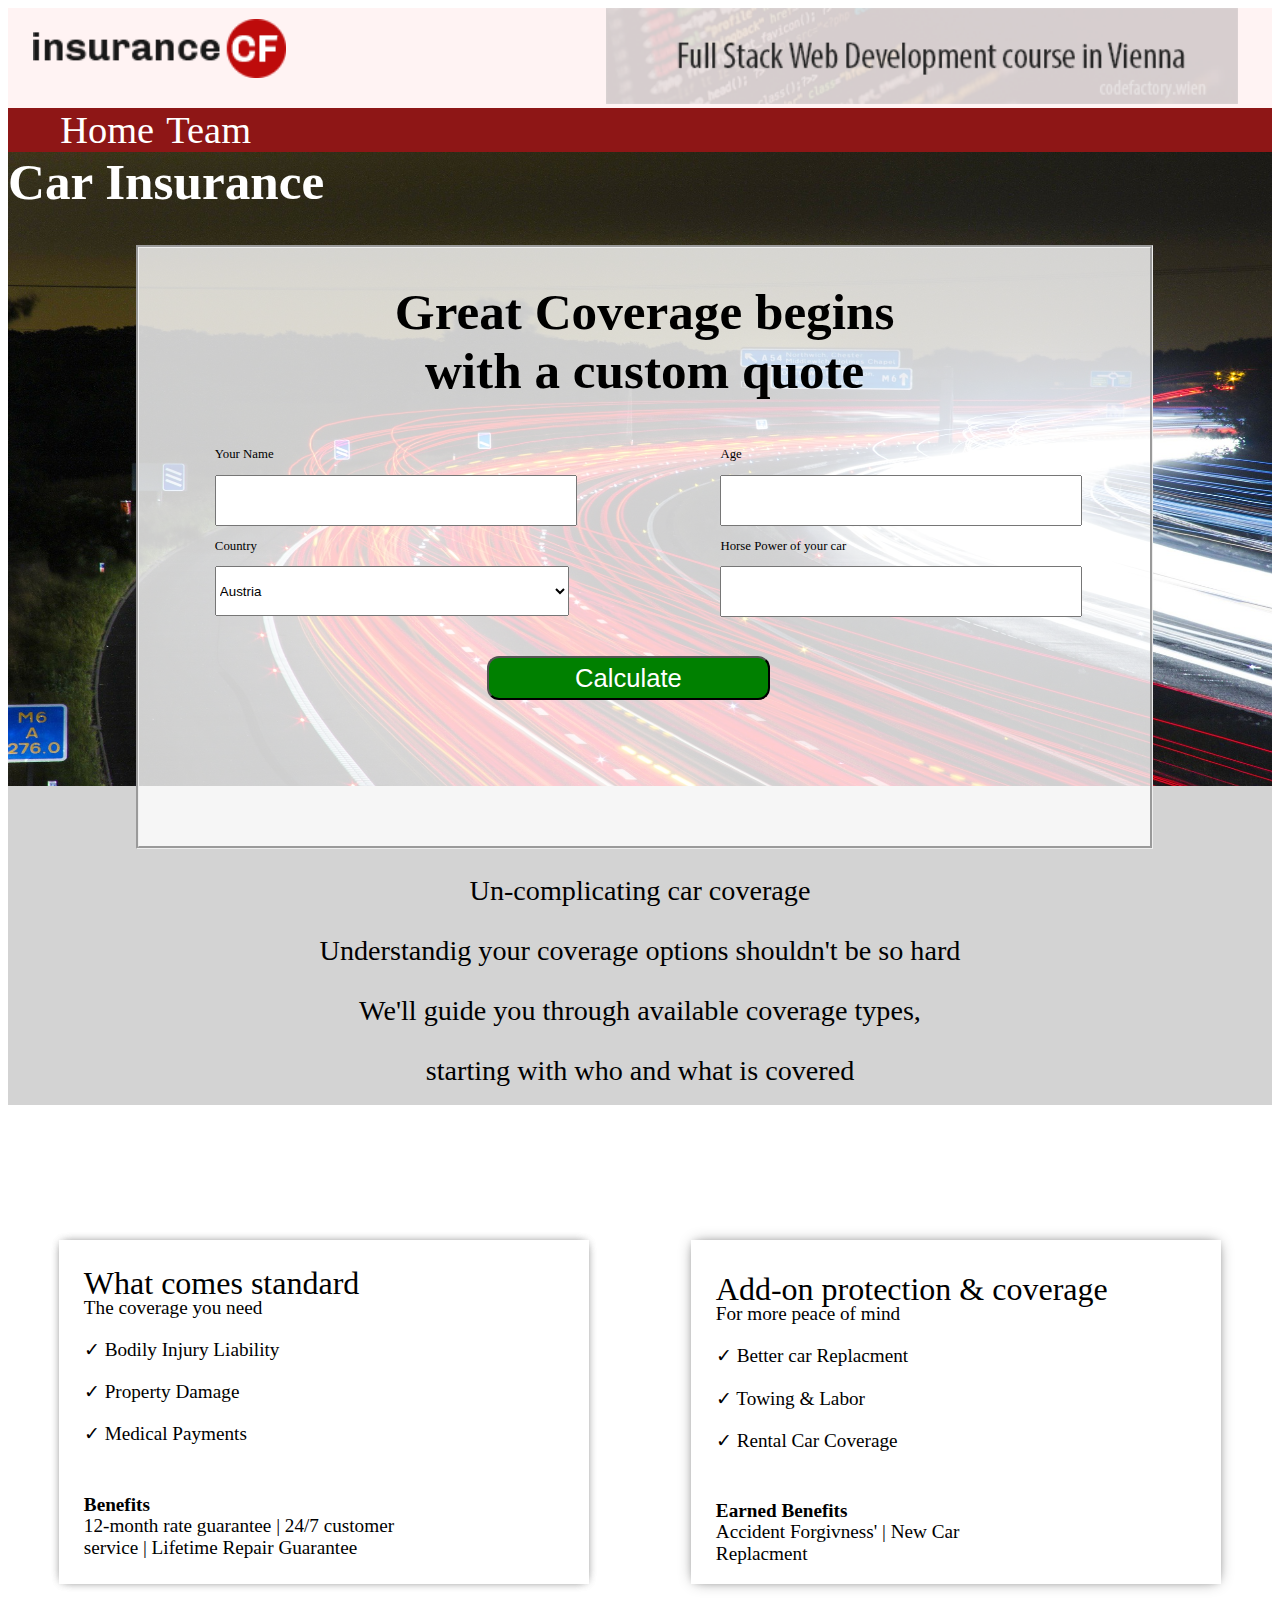
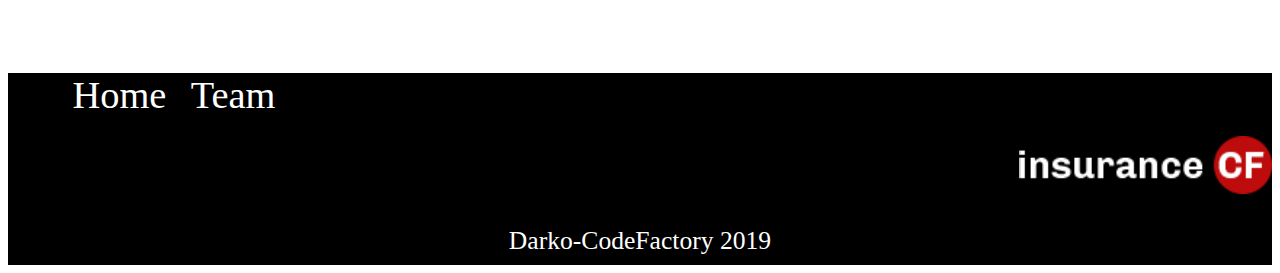
<file: index.html>
<!DOCTYPE html>
<html lang="en">
<head>
	<meta charset="utf-8">
	<title>CodeReview3</title>
	<link rel="stylesheet" type="text/css" href="style.css">
</head>
<body>
	<header>
		
		<div id="headerImg">
			<img id="logo" src="img/logo.png" alt="logo">
			<img id="banner" src="img/banner.png" alt="bann">
		</div>
		<div id="navigation">
			<ul>
				<li><a href="">Home</a></li>
				<li><a href="team/index.html" target="_blank">Team</a></li>
			</ul>
		</div>
	</header>

	<main>
		
		<div id="background">
			<div id="car"><h1>Car Insurance</h1></div>
			<div id="themain">
				<div id="text">
					<h1>Great Coverage begins <br>
					with a custom quote</h1>
				</div>
				<div id="form">
					<div class="field">
					<p>Your Name</p>
					<input id="name" type="text" name="name">
				</div>

				<div class="field">
					<p>Age</p>
					<input id="age" type="text" name="age">
				</div>

				<div class="field">
					<p>Country</p>
					<select id="Country">
						<option value="Austria"> Austria</option>
						<option value="Hungary"> Hungary</option>
						<option value="Greece"> Greece</option>
					</select>
				</div>

				<div class="field">
					<p>Horse Power of your car</p>
					<input id="horse" type="text" name="power">
				</div>
				<div class="field" id="cal">
					<input id="btn" type="submit" value="Calculate">
					</div>
				</div>


				<div id="result">
				</div>
			</div>
			<div id="textunder">
			<p id="first">Un-complicating car coverage </p>
			<p>Understandig your coverage options shouldn't be so hard</p>
			<p>We'll guide you through available coverage types,</p>
			<p>starting with who and what is covered</p>
		</div>

		</div>

		<div id="both">
			
			<div class="first">
				<div class="big">What comes standard</div>
				<p class="under">The coverage you need</p>
				<div class="list">
				<p> &#10003; Bodily Injury Liability</p>
				<p>&#10003; Property Damage</p>
				<p>&#10003; Medical Payments</p>
				</div>
				<div class="down">
				<p><b>Benefits</b></p>
				<p class="last">12-month rate guarantee | 24/7 customer<br>
				service | Lifetime Repair Guarantee</p>
				</div>
			</div>
			<div class="second">
				<div class="big">Add-on protection & coverage</div>
				<p class="under">For more peace of mind</p>
				<div class="list">
				<p>&#10003; Better car Replacment</p>
				<p>&#10003; Towing & Labor</p>
				<p>&#10003; Rental Car Coverage</p>
				</div>
				<div class="down">
				<p><b>Earned Benefits</b></p>
				<p class="last">Accident Forgivness' | New Car <br>
				Replacment</p>
				</div>
			</div>
		</div>
	</main>
<footer>
	
	<ul>
		<li><a href="">Home</a></li>
		<li><a href="team/index.html" target="_blank">Team</a></li>
	</ul>
	<div>
		<img src="img/logo-inv.png">
	</div>
	<p>Darko-CodeFactory 2019</p>


</footer>




<script type="text/javascript" src="file.js"></script>

</body>
</html>
</file>
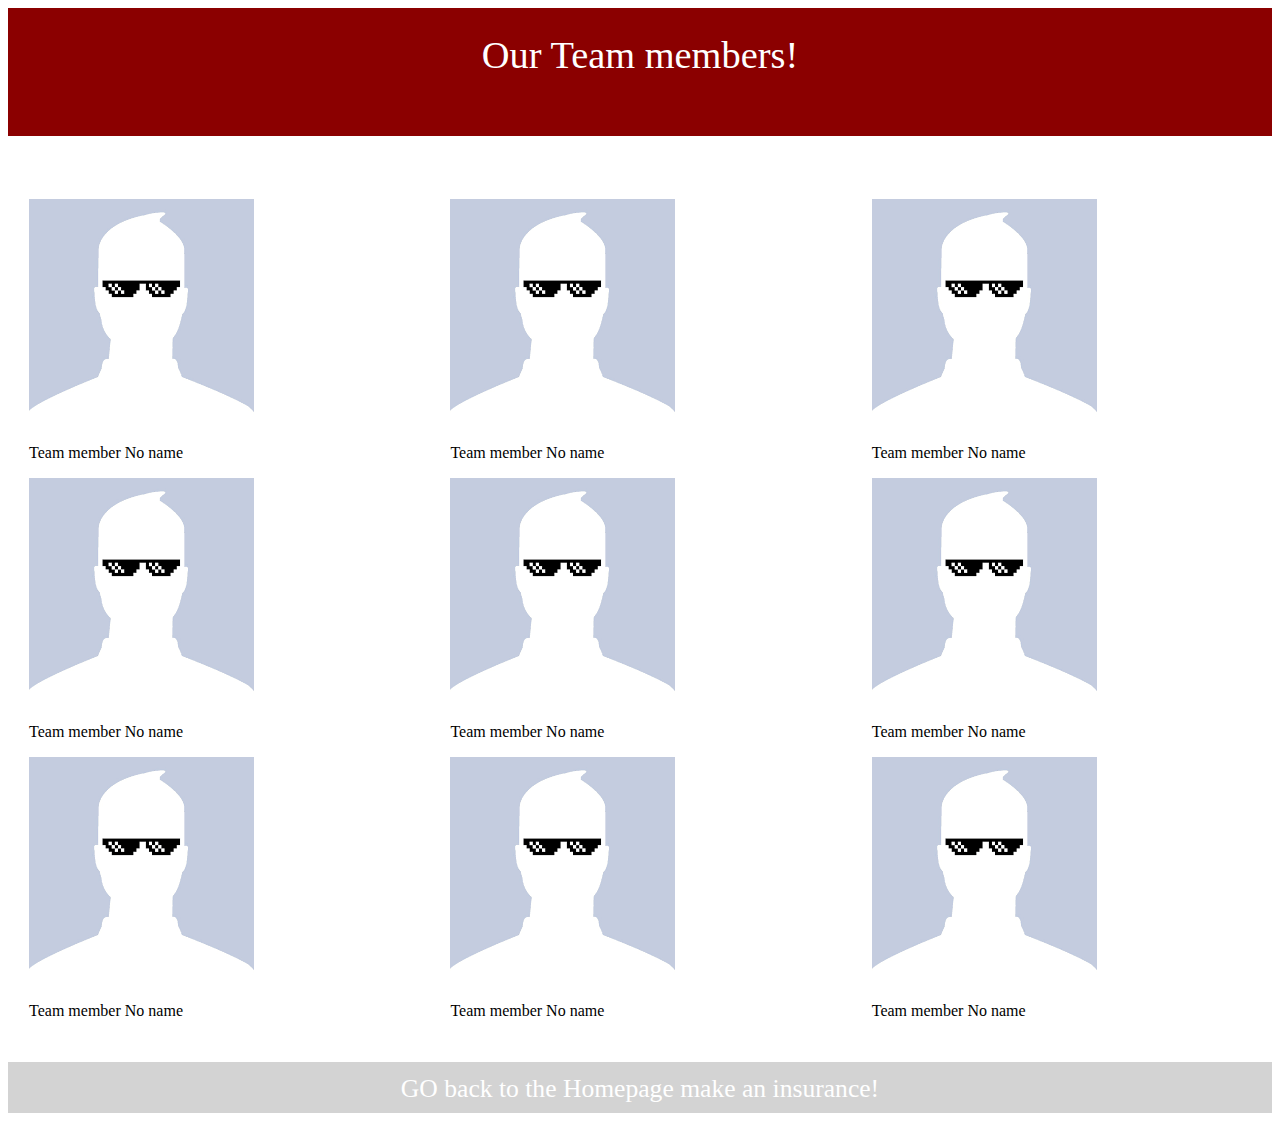
<file: team/index.html>
<!DOCTYPE html>
<html>
<head>
	<title>Team</title>
	<link rel="stylesheet" type="text/css" href="style.css">
</head>
<body>
<header>
	<div>
		Our Team members!
	</div>
</header>
<main>
	<div>
		<img src="photo.png" alt="just a photo">
		<p>Team member No name</p>
	</div>
		<div>
		<img src="photo.png" alt="just a photo">
		<p>Team member No name</p>
	</div>
		<div>
		<img src="photo.png" alt="just a photo">
		<p>Team member No name</p>
	</div>
		<div>
		<img src="photo.png" alt="just a photo">
		<p>Team member No name</p>
	</div>
		<div>
		<img src="photo.png" alt="just a photo">
		<p>Team member No name</p>
	</div>
		<div>
		<img src="photo.png" alt="just a photo">
		<p>Team member No name</p>
	</div>
		<div>
		<img src="photo.png" alt="just a photo">
		<p>Team member No name</p>
	</div>
		<div>
		<img src="photo.png" alt="just a photo">
		<p>Team member No name</p>
	</div>
		<div>
		<img src="photo.png" alt="just a photo">
		<p>Team member No name</p>
	</div>
</main>
<footer>
	<div>
		<p>GO back to the Homepage make an insurance!</p>
	</div>
</footer>
</body>
</html>
</file>
<file: style.css>
header #headerImg {
  background-color: #FFF3F3; }
  header #headerImg #logo {
    width: 20%;
    margin-right: 10%;
    margin-left: 2%;
    padding-bottom: 2%; }
  header #headerImg #banner {
    width: 50%;
    margin-left: 15%; }
header #navigation {
  background-color: #8E1616; }
  header #navigation ul {
    list-style-type: none;
    flex-direction: row;
    justify-content: flex-start;
    display: flex;
    margin: 0 auto; }
    header #navigation ul li {
      margin-left: 1%; }
      header #navigation ul li a {
        color: white;
        text-align: center;
        font-size: 3vW;
        text-decoration: none; }

#background {
  background-image: url("img/traffic-332857_1920.jpg");
  background-color: lightgrey;
  background-size: 100% 90%;
  background-repeat: no-repeat;
  height: 55vw;
  width: 100%; }
  #background #car {
    color: white;
    font-size: 2vW; }
    #background #car h1 {
      margin-top: 0; }
  #background #themain {
    background: rgba(255, 255, 255, 0.8);
    width: 80%;
    margin-left: 10vw;
    height: 85%;
    border: groove; }
  #background #text {
    text-align: center;
    font-size: 2vw; }
  #background #form {
    flex-direction: row;
    flex-wrap: wrap;
    justify-content: space-around;
    display: flex; }
    #background #form .field {
      width: 35%;
      font-size: 1vw; }
      #background #form .field input {
        width: 100%;
        height: 3.5vw; }
      #background #form .field select {
        width: 100%;
        height: 3.9vw; }
        #background #form .field select option {
          font-size: 2vw; }
    #background #form #cal {
      margin-top: 3vw; }
      #background #form #cal #btn {
        background-color: green;
        color: white;
        border-radius: 12px;
        width: 80%;
        font-size: 2vw;
        margin-left: 1.5vw; }

#textunder {
  text-align: center;
  height: 20vw;
  background-color: lightgrey;
  font-size: 2.2vw; }
  #textunder #first {
    margin-top: 0;
    padding-top: 2vw; }

#both {
  padding-top: 30vw;
  flex-direction: row;
  justify-content: space-around;
  display: flex; }
  #both .big {
    font-size: 2.5vw; }
  #both .under {
    font-size: 1.5vw;
    margin-top: -1%; }
  #both .list {
    font-size: 1.5vw; }
  #both .down {
    padding-top: 2%;
    font-size: 1.5vw; }
    #both .down .last {
      margin-top: -4%; }

.first {
  width: 40%;
  box-shadow: 0px 0 10px -4px gray, 0px 0 10px -4px gray;
  padding-left: 2%;
  padding-top: 2%; }

.second {
  width: 40%;
  box-shadow: 0px 0px 15px -4px gray, 0px 0 8px -4px gray;
  padding-left: 2%;
  padding-top: 2.5%; }

footer {
  height: 15vw;
  background-color: black;
  margin-top: 7%; }
  footer ul {
    list-style-type: none; }
    footer ul li {
      float: left;
      margin-left: 2%; }
      footer ul li a {
        font-size: 3vw;
        color: white;
        text-decoration: none; }
  footer img {
    float: right;
    width: 20%;
    padding-top: 5%; }
  footer p {
    font-size: 2vw;
    color: white;
    text-align: center;
    padding-top: 12vw; }

#result {
  text-align: center;
  font-size: 2vW;
  padding-top: 3%;
  color: green; }

/*# sourceMappingURL=style.css.map */
</file>
<file: team/style.css>
header {
  background-color: #8B0000;
  height: 10vw;
  margin-bottom: 5%; }
  header div {
    font-size: 3vw;
    color: white;
    text-align: center;
    padding-top: 2%; }

main {
  flex-direction: row;
  flex-wrap: wrap;
  justify-content: space-around;
  display: flex; }
  main div {
    width: 30%; }

footer {
  height: 4vw;
  background-color: lightgrey;
  text-align: center;
  color: white; }
  footer p {
    font-size: 2vw;
    padding-top: 1%; }

/*# sourceMappingURL=style.css.map */
</file>
